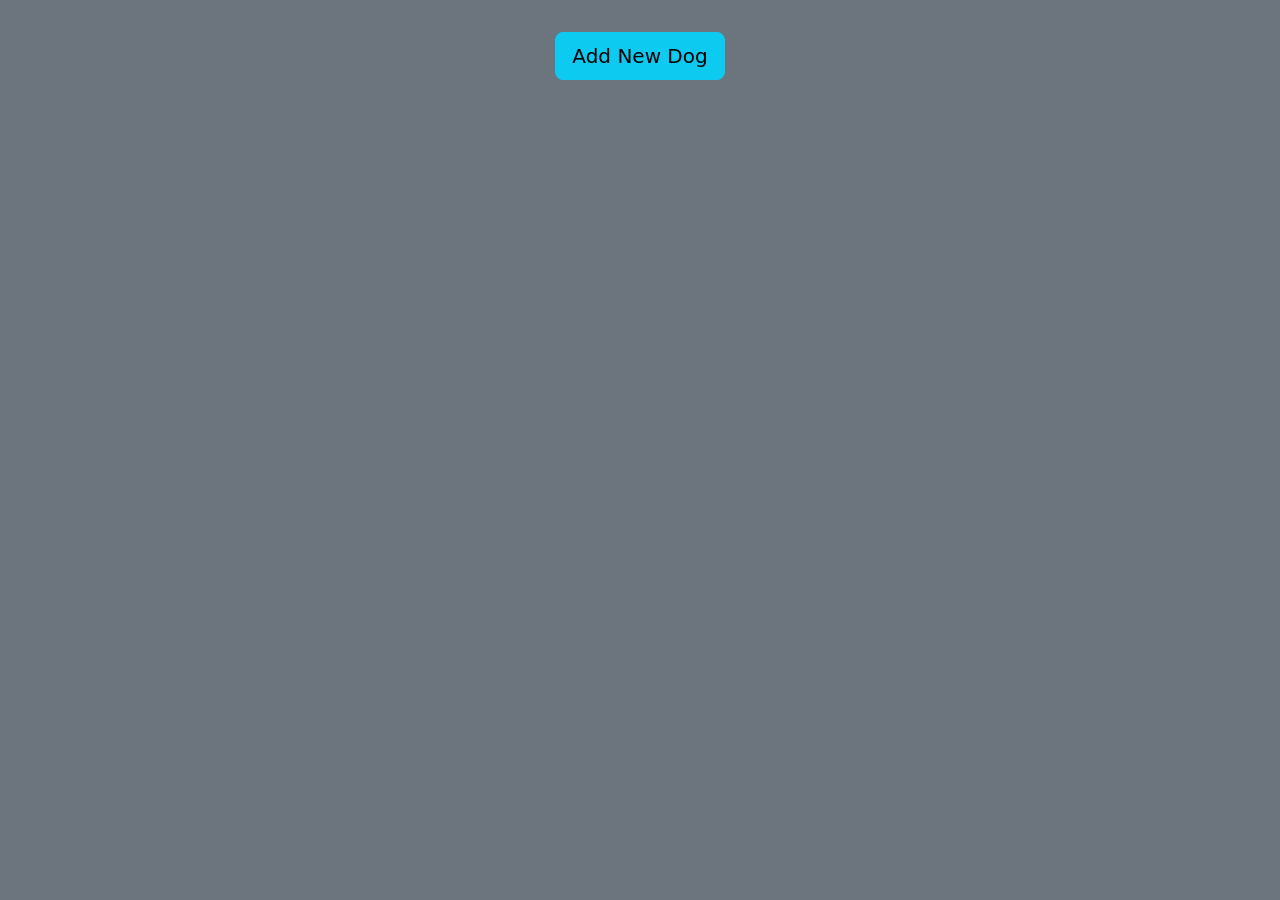
<file: challenges/dog-photo-gallery/index.html>
<!DOCTYPE html>
<html lang="en">

<head>
    <meta charset="UTF-8" />
    <meta http-equiv="X-UA-Compatible" content="IE=edge" />
    <meta name="viewport" content="width=device-width, initial-scale=1.0" />
    <link href="https://cdn.jsdelivr.net/npm/bootstrap@5.0.0-beta2/dist/css/bootstrap.min.css" rel="stylesheet"
        integrity="sha384-BmbxuPwQa2lc/FVzBcNJ7UAyJxM6wuqIj61tLrc4wSX0szH/Ev+nYRRuWlolflfl" crossorigin="anonymous" />
    <link rel="stylesheet" href="style.css">
    <title>Dog Photo Gallery</title>
</head>

<body class="bg-secondary">
    <div id="button">
        <button type="button" class="btn btn-info btn-lg">Add New Dog</button>
    </div>
    <div class="container">
        <ul id="dog-list"></ul>
    </div>
    <script src="script.js"></script>
</body>

</html>
</file>
<file: challenges/dog-photo-gallery/style.css>
li {
    display: flex;
    margin-bottom: 1rem;
} 

img {
    width: 350px;
}

#button {
    padding: 2rem;
    display: flex;
    justify-content: center;
}
</file>
